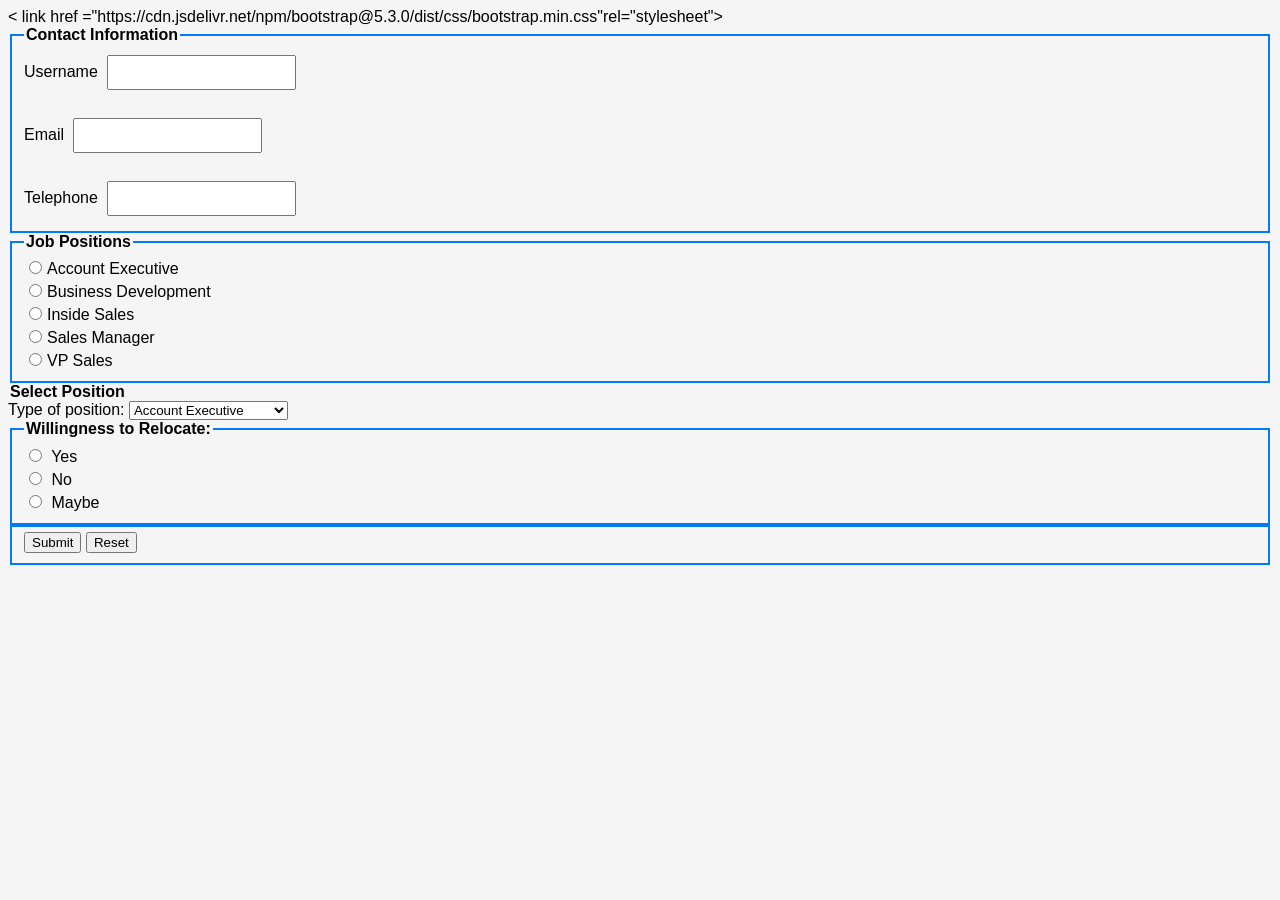
<file: index.html>
<!DOCTYPE html>

<html>
  <head>
    <title>Contact Form</title>
    < link href ="https://cdn.jsdelivr.net/npm/bootstrap@5.3.0/dist/css/bootstrap.min.css"rel="stylesheet">
    <link rel="stylesheet" href="styles.css">
  </head>
  <body>
    

    <form>
      <fieldset>
        <legend>Contact Information</legend>
      <div class="form-group">
        <label for="username">Username</label>
        <input type="text"name="username">
      </div>
         <br>
      <div class="form-group">
        <label for="email"> Email </label>
        <input type="text"name="email">
      </div> 
        <br>

      <div class="form-group">
      <label for="telephone">Telephone</label>
      <input type="text"name="telephone">
      </div>
      </fieldset>

      <fieldset>
        <legend>Job Positions</legend>
        <input type="radio" name="job" value="account executive">Account Executive
        <br>
         <input type="radio" name="job" value="business development">Business Development
        <br>
        <input type="radio" name="job" value="inside sales">Inside Sales
        <br>
         <input type="radio" name="job" value="sales manager">Sales Manager
        <br>
         <input type="radio" name="job" value="VP Sales">VP Sales
      </fieldset>

      <fielset>
        <legend>Select Position</legend>
        <div class="form-group">
        <label for="position">Type of position:</label>
        <select name="position" id="position">
          <option value="account executive">Account Executive</option>
          <option value="business development">Business Development</option>
          <option value="inside sales">Inside Sales</option>
          <option value="sales manager">Sales Manager</option>
          <option value="VP Sales">VP Sales</option>
        </select>
        </div>
      </fieldset>

      <fieldset>
        <legend>Willingness to Relocate:</legend>
        
        <div class="form-grpup">
        <input type="radio" id="relocateYes" name="relocate" value="yes" required>
        <label for="relocateYes">Yes</label>
        </div>
        
        <div class="form-grpup">
        <input type="radio" id="relocateNo" name="relocate" value="no">
        <label for="relocateNo">No</label>
        </div>
        
        <div class="form-grpup" >
        <input type="radio" id="relocateMaybe" name="relocate" value="maybe">
        <label for="relocateMaybe">Maybe</label>
        </div>
      </fieldset>

      <fieldset>
         <button type="submit">Submit</button>
         <button type="reset">Reset</button>
      </fieldset>
    </form>
  </body>
</html>
</file>
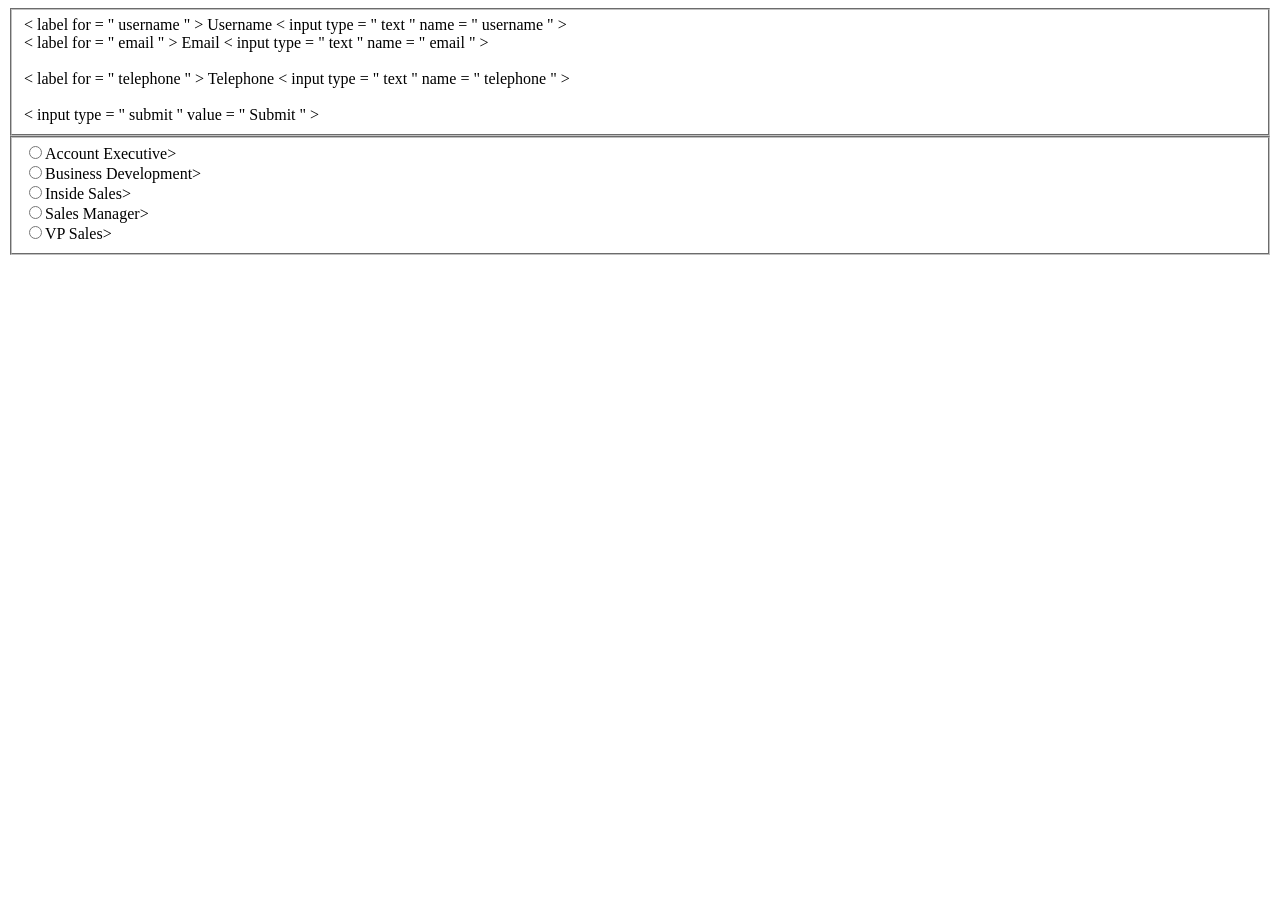
<file: forms.html>
<!DOCTYPE html>

<html>
  <head>
    <title>Contact Form</title>
  </head>
  <body>

    <form>
      <fieldset>
      <div>
        < label for = " username " > Username </ label >
        < input type = " text " name = " username " >
      </div>

      <div>
        < label for = " email " > Email </ label >
        < input type = " text " name = " email " >
      </div> 
        <br>

      <div>
      < label for = " telephone " > Telephone </ label >
      < input type = " text " name = " telephone " >
      </div>
        <br>

      <div>
       < input type = " submit " value = " Submit " > 
      </div>
      </fieldset>

      <fieldset>
        <input type="radio" name="job" value="account executive">Account Executive>
        <br>
         <input type="radio" name="job" value="business development">Business Development>
        <br>
        <input type="radio" name="job" value="inside sales">Inside Sales>
        <br>
         <input type="radio" name="job" value="sales manager">Sales Manager>
        <br>
         <input type="radio" name="job" value="VP Sales">VP Sales>
      </fieldset>
    </form>
  </body>
</html>
</file>
<file: styles.css>
body{
background-color:#f5f5f5;
font-family:Arial;
}
fieldset {
border:2px solid #007bff;
  background-color:#40E0D0
6
padding:20px;
}
legend{
color:# 40E0D0;
font-weight:bold;
}
input{
margin:5px;
padding:8px;
}
</file>
